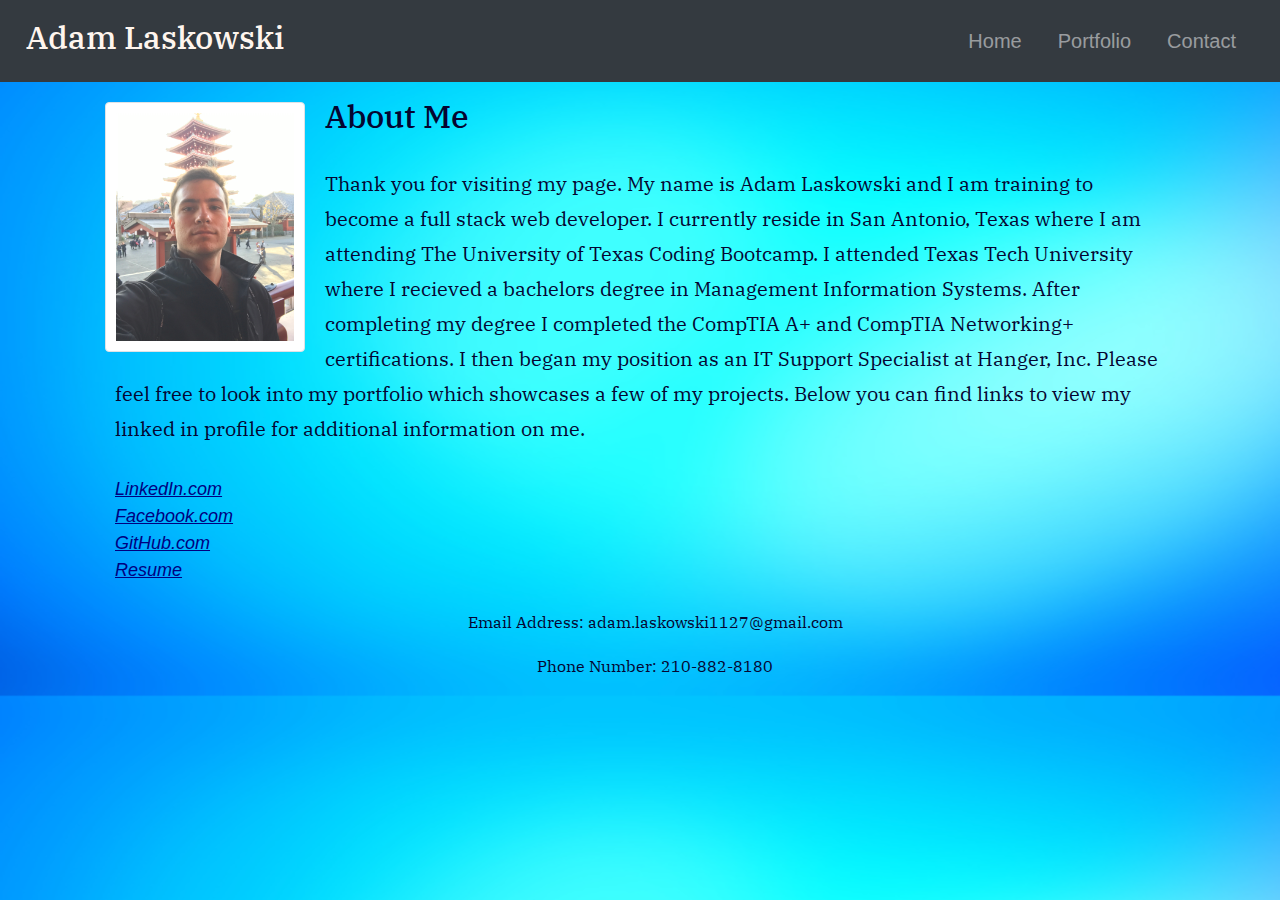
<file: index.html>
<!DOCTYPE html>
<html lang="en">
    <head>
      <meta charset="UTF-8">
      <meta name="viewport" content="width=device-width, initial-scale=1.0">
      <title>Adam Laskowski - About Me</title>
      <link rel="stylesheet" href="reset.css">
      <link rel="stylesheet" href="style.css">
      <link rel="stylesheet" href="https://stackpath.bootstrapcdn.com/bootstrap/4.5.2/css/bootstrap.min.css" integrity="sha384-JcKb8q3iqJ61gNV9KGb8thSsNjpSL0n8PARn9HuZOnIxN0hoP+VmmDGMN5t9UJ0Z" crossorigin="anonymous">
      <link href="https://fonts.googleapis.com/css2?family=IBM+Plex+Serif&display=swap" rel="stylesheet">
  </head>
<body style="background:url('Images/background.png'); background-size: 100% 100%">
    <!--This is a responsive navigation bar, on mobilephone there is a dropdown button for the navigation-->
    <nav class="navbar navbar-expand-lg navbar-dark bg-dark">
        <h2 id="headerName">Adam Laskowski</h2>
        <button class="navbar-toggler" type="button" data-toggle="collapse" data-target="#navbarSupportedContent" aria-controls="navbarSupportedContent" aria-expanded="false" aria-label="Toggle navigation">
          <span class="navbar-toggler-icon"></span>
        </button>
        <div class="collapse navbar-collapse" id="navbarSupportedContent">
          <ul class="navbar-nav ml-auto">
            <li class="nav-item">
                <a class="nav-link" href="index.html">Home</a>
            </li>
            <li class="nav-item">
                <a class="nav-link" href="portfolio.html">Portfolio</a>
            </li>
            <li class="nav-item">
                <a class="nav-link" href="contact.html">Contact</a>
            </li>
          </ul>
        </div>
      </nav>
<section>
  <div class="container">
      <div>
          <!--This is my AboutMe picture-->
          <div>
              <img id="aboutMe-picture" src="Images/aboutMePicture.JPG" alt="aboutMePic" class="img-thumbnail">
          </div>
          <div>
              <!--This is my AboutMe text information-->
              <h2>About Me</h2>
              <p id= "aboutMe-text">
                Thank you for visiting my page. My name is Adam Laskowski and I am training to become a full stack web developer. I currently reside in San Antonio, Texas where I am attending The University of Texas Coding Bootcamp.
                I attended Texas Tech University where I recieved a bachelors degree in Management Information Systems. After completing my degree I completed the CompTIA A+ and CompTIA Networking+ certifications. I then began my position as an IT Support Specialist at Hanger, Inc.
                Please feel free to look into my portfolio which showcases a few of my projects. Below you can find links to view my linked in profile for additional information on me.
              </p>
          </div>
          <!--This is the footer, which includes links to my social media pages-->
          <footer>
            <ul>
              <li>
                <a id="SocialMedia" alt="LinkedInProfile" href="https://www.linkedin.com/in/adamlaskowski1/">LinkedIn.com</a>  
              </li>
              <li>
                <a id="SocialMedia" alt="facebookProfile" href="https://www.facebook.com/adam.laskowski.16/">Facebook.com</a>
              </li>
              <li>
                <a id="SocialMedia" alt="GitHubProfile" href="https://github.com/AdamLaskowski1/">GitHub.com</a>  
              </li>
              <li>
                <a id="SocialMedia" alt="Resume" href="Adam Laskowski Resume.pdf">Resume</a>  
              </li>
              <br>
              <li>
                <p id="myEmail">Email Address: adam.laskowski1127@gmail.com</p>
              </li>
              <li>
                <p id="myPhone">Phone Number: 210-882-8180</p>
              </li>
            </ul>
          </footer>
          </div>
      </div>
  </div>
</section>

<!--This is the link referring to the reset.css-->
<script src="https://code.jquery.com/jquery-3.5.1.slim.min.js" integrity="sha384-DfXdz2htPH0lsSSs5nCTpuj/zy4C+OGpamoFVy38MVBnE+IbbVYUew+OrCXaRkfj" crossorigin="anonymous"></script>
<script src="https://cdn.jsdelivr.net/npm/popper.js@1.16.1/dist/umd/popper.min.js" integrity="sha384-9/reFTGAW83EW2RDu2S0VKaIzap3H66lZH81PoYlFhbGU+6BZp6G7niu735Sk7lN" crossorigin="anonymous"></script>
<script src="https://stackpath.bootstrapcdn.com/bootstrap/4.5.2/js/bootstrap.min.js" integrity="sha384-B4gt1jrGC7Jh4AgTPSdUtOBvfO8shuf57BaghqFfPlYxofvL8/KUEfYiJOMMV+rV" crossorigin="anonymous"></script>

</body>
</html>
</file>
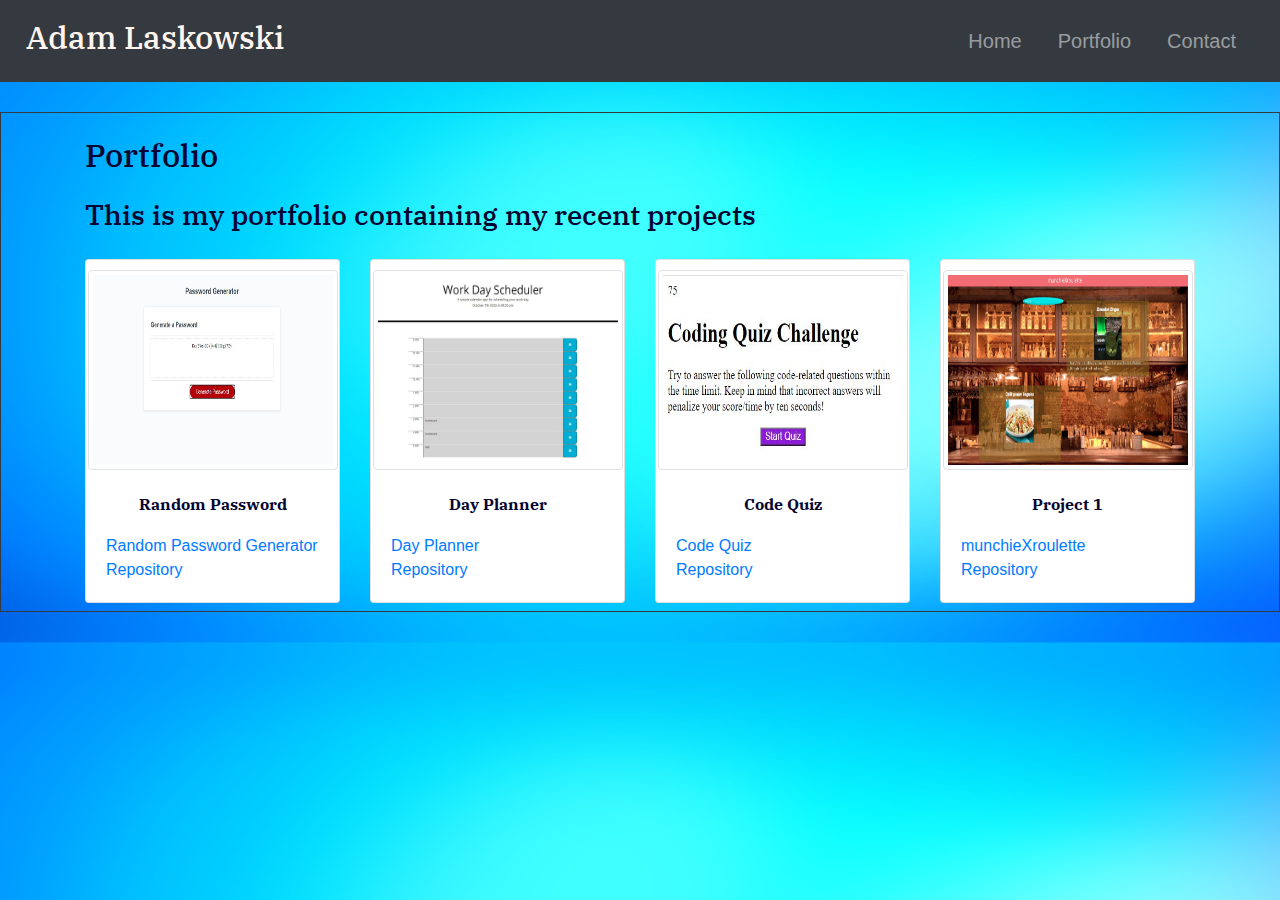
<file: portfolio.html>
<!DOCTYPE html>
<html lang="en">
    <head>
        <meta charset="UTF-8">
        <meta name="viewport" content="width=device-width, initial-scale=1.0">
        <title>Adam Laskowski - Portfolio</title>
        <link rel="stylesheet" href="reset.css">
        <link rel="stylesheet" href="style.css">
        <link rel="stylesheet" href="https://stackpath.bootstrapcdn.com/bootstrap/4.5.2/css/bootstrap.min.css" integrity="sha384-JcKb8q3iqJ61gNV9KGb8thSsNjpSL0n8PARn9HuZOnIxN0hoP+VmmDGMN5t9UJ0Z" crossorigin="anonymous">
        <link href="https://fonts.googleapis.com/css2?family=IBM+Plex+Serif&display=swap" rel="stylesheet">
    </head>
    <body style="background:url('Images/background.png'); background-size: 100% 100%">
    <!--This is a responsive navigation bar, on mobilephone there is a dropdown button for the navigation-->
    <nav class="navbar navbar-expand-lg navbar-dark bg-dark">
        <h2 id="headerName">Adam Laskowski</h2>
        <button class="navbar-toggler" type="button" data-toggle="collapse" data-target="#navbarSupportedContent" aria-controls="navbarSupportedContent" aria-expanded="false" aria-label="Toggle navigation">
            <span class="navbar-toggler-icon"></span>
          </button>
        <div class="collapse navbar-collapse" id="navbarSupportedContent">
          <ul class="navbar-nav ml-auto">
            <li class="nav-item">
                <a class="nav-link" href="index.html">Home</a>
            </li>
            <li class="nav-item">
                <a class="nav-link" href="portfolio.html">Portfolio</a>
            </li>
            <li class="nav-item">
                <a class="nav-link" href="contact.html">Contact</a>
              </li>
            </li>
          </ul>
        </div>
      </nav>
      <div>
        <div class="row border border-dark mx-auto py-2 custBGC" style="max-width:1400px;">
            <!--This is my portfolio with images of my projects and breif descriptions-->
            <div class="container">
            <h2>Portfolio</h2>
                <h3 class="portfolioText">This is my portfolio containing my recent projects</h3>
                    <div class="row">
                        <div class="col-sm-3">
                            <div class="card">
                                <img id="placeholder-picture" src="Images/RandomPasswordImage.JPG" alt="Placeholder" class="img-thumbnail">
                                <div class="card-body">
                                <p id="card-text">Random Password</p>
                                <a id="RandomPasswordGenerator" alt="RandomPasswordGenerator" href="https://adamlaskowski1.github.io/RandomPasswordGenerator/">Random Password Generator</a>
                                <br>
                                <a id="RandomPasswordGenerator" alt="RandomPasswordGenerator" href="https://github.com/AdamLaskowski1/Homework3JavaScriptPasswordGenerator">Repository</a>
                                </div>
                            </div>
                        </div>
                        <div class="col-sm-3">
                            <div class="card">
                                <img id="placeholder-picture" src="Images/PlannerImage.JPG" alt="Placeholder" class="img-thumbnail">
                                <div class="card-body">
                                <p id="card-text">Day Planner</p>
                                <a id="DayPlanner" alt="DayPlanner" href="https://adamlaskowski1.github.io/Homework5DayPlanner/">Day Planner</a>
                                <br>
                                <a id="DayPlanner" alt="DayPlanner" href="https://github.com/AdamLaskowski1/Homework5DayPlanner">Repository</a>
                                </div>
                            </div>
                        </div>
                        <div class="col-sm-3">
                            <div class="card">
                                <img id="placeholder-picture" src="Images/CodeQuizImage.JPG" alt="Placeholder" class="img-thumbnail">
                                <div class="card-body">
                                <p id="card-text">Code Quiz</p>
                                <a id="CodeQuiz" alt="CodeQuiz" href="https://adamlaskowski1.github.io/Homework4CodeQuiz/">Code Quiz</a>
                                <br>
                                <a id="CodeQuiz" alt="CodeQuiz" href="https://github.com/AdamLaskowski1/Homework4CodeQuiz">Repository</a>
                                </div>
                            </div>
                        </div>
                        <div class="col-sm-3">
                            <div class="card">
                                <img id="placeholder-picture" src="Images/munchieXroulette.JPG" alt="Placeholder" class="img-thumbnail">
                                <div class="card-body">
                                <p id="card-text">Project 1</p>
                                <a id="munchieXroulette" alt="munchieXroulette" href="https://adamlaskowski1.github.io/munchieXroulette/">munchieXroulette</a>
                                <br>
                                <a id="munchieXroulette" alt="munchieXroulette" href="https://github.com/AdamLaskowski1/munchieXroulette">Repository</a>
                                </div>
                            </div>
                        </div>
                    </div>
                </div>
            </div>
        </div>
      </div>

      <!--This is the link referring to the reset.css-->
      <script src="https://code.jquery.com/jquery-3.5.1.slim.min.js" integrity="sha384-DfXdz2htPH0lsSSs5nCTpuj/zy4C+OGpamoFVy38MVBnE+IbbVYUew+OrCXaRkfj" crossorigin="anonymous"></script>
      <script src="https://cdn.jsdelivr.net/npm/popper.js@1.16.1/dist/umd/popper.min.js" integrity="sha384-9/reFTGAW83EW2RDu2S0VKaIzap3H66lZH81PoYlFhbGU+6BZp6G7niu735Sk7lN" crossorigin="anonymous"></script>
      <script src="https://stackpath.bootstrapcdn.com/bootstrap/4.5.2/js/bootstrap.min.js" integrity="sha384-B4gt1jrGC7Jh4AgTPSdUtOBvfO8shuf57BaghqFfPlYxofvL8/KUEfYiJOMMV+rV" crossorigin="anonymous"></script>

</body>
</html>
</file>
<file: style.css>
#headerName {
    color: seashell;
    padding: 10px;
}

#card-text {
    color: rgb(5, 5, 49);
    font-family: 'IBM Plex Serif', serif;
}

p {
    color: rgb(5, 5, 49);
    font-family: 'IBM Plex Serif', serif;
    line-height: 1.75em;
}

h2 {
    padding-top: 15px;
    color: rgb(5, 5, 49);
    font-family: 'IBM Plex Serif', serif;
}

h3 {
    padding-top: 15px;
    color: rgb(5, 5, 49);
    font-family: 'IBM Plex Serif', serif;
}

.nav-link {
    padding-top: 15px;
    margin-right: 20px;
    float: right;
    font-family: 'Gill Sans', 'Gill Sans MT', Calibri, 'Trebuchet MS', sans-serif;
    font-size: 20px;
}

.form-control {
    size: "50";
}

#aboutMe-picture {
    width: 200px;
    height: 250px;
    padding: 10px;
    margin: 20px;
    float: left;
}

#aboutMe-text {
    font-size: 20px;
    padding: 10px;
    margin: 20px;
}

#SocialMedia {
    padding: 10px;
    margin: 20px;
    font-size: large;
}

.portfolioText {
    padding-bottom: 20px;
}

#myEmail {
    margin-left: 30px;
}

#myPhone {
    margin-left: 30px;
}

#background {
    background-image: url("images/background.png");
}

.border {
    margin: 30px;
    padding: 20px;
}

#card-text {
    text-align: center;
    font-weight: bold;
}

#placeholder-picture {
    height: 200px;
    width: 250px;
    display: block;
    margin: auto;
    margin-top: 10px;
}

#myEmail {
    text-align: center;
}

#myPhone {
    text-align: center;
}

#SocialMedia {
    color: navy;
    font-style: italic;
    text-decoration: underline;
}
</file>
